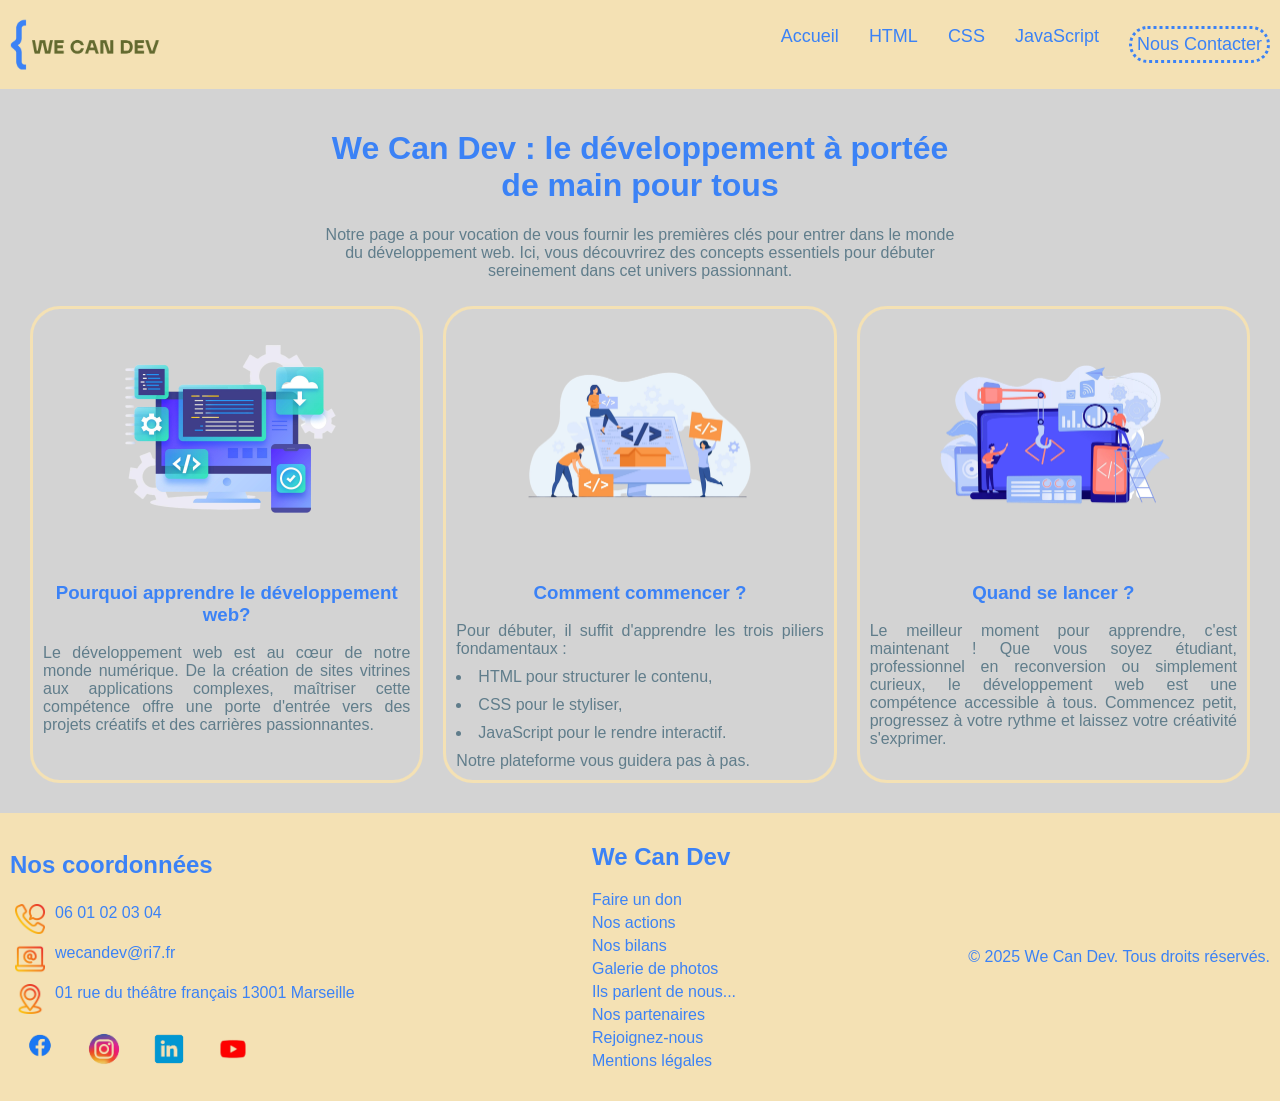
<file: index.html>
<!DOCTYPE html>
<html lang="fr">

<head>
    <meta charset="UTF-8">
    <meta name="viewport" content="width=device-width, initial-scale=1.0">
    <link rel="stylesheet" href="./assets/css/style.css">
    <link rel="stylesheet" href="./assets/css/header.css">
    <link rel="stylesheet" href="./assets/css/footer.css">
    <title>Accueil</title>
</head>

<body>

    <header>
        <img src="./assets/images/logo.png" alt="Logo">


        <nav class="menu_desktop">
            <ul class="menu__items">
                <li><a href="http://127.0.0.1:5500/index.html">Accueil</a></li>
                <li><a href="http://127.0.0.1:5500/html.html">HTML</a></li>
                <li><a href="http://127.0.0.1:5500/css.html">CSS</a></li>
                <li><a href="http://127.0.0.1:5500/javascript.html">JavaScript</a></li>
                <div class="menu__container__contact">
                    <li><a href="http://127.0.0.1:5500/contact.html">Nous Contacter</a></li>
                </div>
            </ul>
        </nav>


        <div class="menu_burger">
            <input type="checkbox" id="burger_menu" class="burger_checkbox">
            <label for="burger_menu" class="burger_menu">
                <img src="./assets/images/burger_menu.svg" alt="Menu">
            </label>

            <nav class="menu_mobile">
                <ul class="menu__items">
                    <li><a href="http://127.0.0.1:5500/index.html">Accueil</a></li>
                    <li><a href="http://127.0.0.1:5500/html.html">HTML</a></li>
                    <li><a href="http://127.0.0.1:5500/css.html">CSS</a></li>
                    <li><a href="http://127.0.0.1:5500/javascript.html">JavaScript</a></li>
                    <div class="menu__container__contact">
                        <li><a href="http://127.0.0.1:5500/contact.html">Nous Contacter</a></li>
                    </div>
                </ul>
            </nav>
        </div>
    </header>

    <main>

        <div class="main__container">

            <div class="main__title__description">
                <h1>
                    We Can Dev : le développement à portée de
                    main pour tous

                </h1>

                <p>Notre page a pour vocation de vous fournir les premières clés pour entrer dans le monde du
                    développement web. Ici, vous découvrirez des concepts essentiels pour débuter sereinement dans
                    cet univers passionnant.</p>
            </div>

            <div class="articles__container">
                <article class="article__container__item">

                    <img src="./assets/images/pourquoi.png" alt="pourquoi">

                    <h3>Pourquoi apprendre le développement web? </h3>
                    <p>Le développement web est au cœur de notre monde numérique. De la création de sites vitrines
                        aux
                        applications complexes, maîtriser cette compétence offre une porte d'entrée vers des projets
                        créatifs et des carrières passionnantes.</p>
                </article>

                <article class="article__container__item">

                    <img src="./assets/images/comment.png" alt="comment">

                    <h3>Comment commencer ?</h3>
                    <p>Pour débuter, il suffit d'apprendre les trois piliers fondamentaux : </p>
                    <li>HTML pour structurer le contenu,</li>
                    <li>CSS pour le styliser,</li>
                    <li>JavaScript pour le rendre interactif.</li>
                    <p>Notre plateforme vous guidera pas à pas.</p>
                </article>

                <article class="article__container__item">

                    <img src="./assets/images/quand.png" alt="quand">

                    <h3>Quand se lancer ?</h3>
                    <p>Le meilleur moment pour apprendre, c'est maintenant ! Que vous soyez étudiant, professionnel
                        en
                        reconversion ou simplement curieux, le développement web est une compétence accessible à
                        tous.
                        Commencez petit, progressez à votre rythme et laissez votre créativité s'exprimer.</p>

                </article>

            </div>

        </div>

    </main>


    <footer>

        <div class="footer__container">

            <div class="footer__container__order1">
                <h2>Nos coordonnées</h2>

                <div class="footer__info__item">
                    <img src="./assets/images/phone.png" alt="téléphone">
                    <a href="tel:+33">06 01 02 03 04</a>
                </div>
                <div class="footer__info__item">
                    <img src="./assets/images/e-mail.png" alt="e-mail">
                    <a href="mailto:">wecandev@ri7.fr</a>
                </div>
                <div class="footer__info__item">
                    <img src="./assets/images/location.png" alt="adresse">
                    <a
                        href="https://www.google.fr/maps/place/Rue+du+Th%C3%A9atre+Fran%C3%A7ais,+13001+Marseille/@43.2973627,5.3797765,17z/data=!3m1!4b1!4m6!3m5!1s0x12c9c0bd2265b439:0x96c89a92d0694ce1!8m2!3d43.2973627!4d5.3823514!16s%2Fg%2F1td8vq2t?entry=ttu&g_ep=EgoyMDI1MDEyOS4xIKXMDSoASAFQAw%3D%3Dtarget=">01
                        rue du théâtre français 13001 Marseille</a>
                </div>
                <div class=footer__container__logos>


                    <a href="#"><img src="./assets/images/FB.png" alt="Facebook"></a>
                    <a href="#"><img src="./assets/images/Insta.png" alt="Instagram"></a>
                    <a href="#"><img src="./assets/images/Linkedin.png" alt="Linkedin"></a>
                    <a href="#"><img src="./assets/images/Youtube.png" alt="Youtube"></a>
                </div>
            </div>

        </div>

        <div class="footer__container__order2">
            <h2>We Can Dev</h2>
            <nav>
                <ul>
                    <li> <a href="#">Faire un don</a></li>
                    <li> <a href="#">Nos actions</a></li>
                    <li> <a href="#">Nos bilans</a></li>
                    <li> <a href="#">Galerie de photos</a></li>
                    <li> <a href="#">Ils parlent de nous...</a></li>
                    <li> <a href="#">Nos partenaires</a></li>
                    <li> <a href="#">Rejoignez-nous</a></li>
                    <li> <a href="#">Mentions légales</a></li>
                </ul>
            </nav>

        </div>

        <div class="footer__container__order3">
            <p>© 2025 We Can Dev. Tous droits réservés.</p>
        </div>
    </footer>

</body>

</html>
</file>
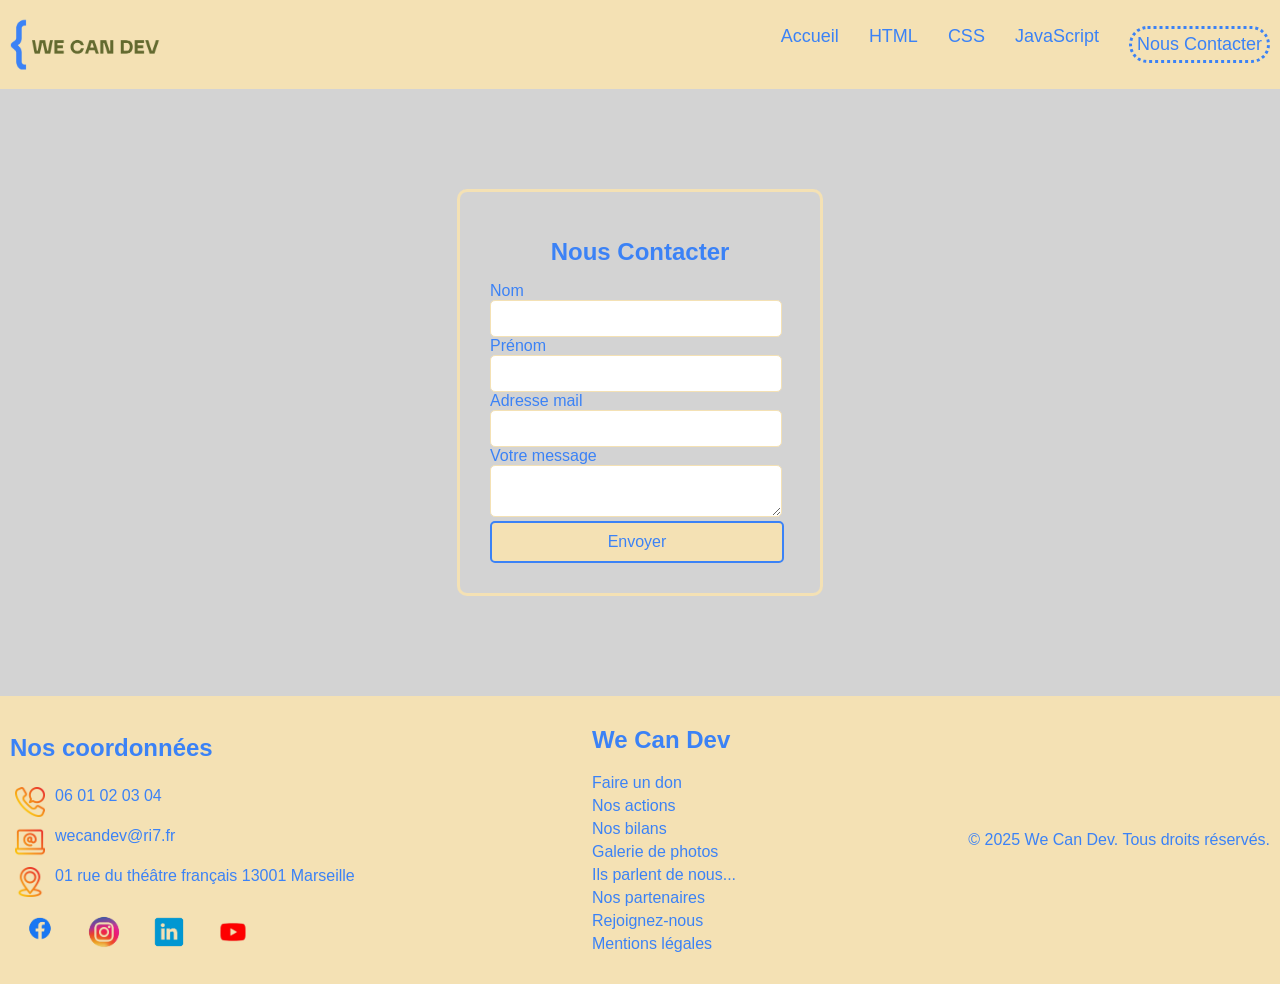
<file: contact.html>
<!DOCTYPE html>
<html lang="fr">

<head>
    <meta charset="UTF-8">
    <meta name="viewport" content="width=device-width, initial-scale=1.0">
    <link rel="stylesheet" href="./assets/css/header.css">
    <link rel="stylesheet" href="./assets/css/footer.css">
    <link rel="stylesheet" href="./assets/css/contact.css">
    <link rel="stylesheet" href="">
    <title>Nous Contacter</title>
</head>

<body>

    <header>
        <img src="./assets/images/logo.png" alt="Logo">


        <nav class="menu_desktop">
            <ul class="menu__items">
                <li><a href="http://127.0.0.1:5500/index.html">Accueil</a></li>
                <li><a href="http://127.0.0.1:5500/html.html">HTML</a></li>
                <li><a href="http://127.0.0.1:5500/css.html">CSS</a></li>
                <li><a href="http://127.0.0.1:5500/javascript.html">JavaScript</a></li>
                <div class="menu__container__contact">
                    <li><a href="http://127.0.0.1:5500/contact.html">Nous Contacter</a></li>
                </div>
            </ul>
        </nav>


        <div class="menu_burger">
            <input type="checkbox" id="burger_menu" class="burger_checkbox">
            <label for="burger_menu" class="burger_menu">
                <img src="./assets/images/burger_menu.svg" alt="Menu">
            </label>

            <nav class="menu_mobile">
                <ul class="menu__items">
                    <li><a href="http://127.0.0.1:5500/index.html">Accueil</a></li>
                    <li><a href="http://127.0.0.1:5500/html.html">HTML</a></li>
                    <li><a href="http://127.0.0.1:5500/css.html">CSS</a></li>
                    <li><a href="http://127.0.0.1:5500/javascript.html">JavaScript</a></li>
                    <div class="menu__container__contact">
                        <li><a href="http://127.0.0.1:5500/contact.html">Nous Contacter</a></li>
                    </div>
                </ul>
            </nav>
        </div>
    </header>

    <main>
        <div class="main__container__contact">

            <div class="form__container">
                <h1>Nous Contacter</h1>
                <form action="#" method="POST" onsubmit="return false;">
                    <div>
                        <label for="name">Nom</label>
                        <input id="name" type="text" required>
                    </div>
                    <div>
                        <label for="fname">Prénom</label>
                        <input id="fname" type="text" required>
                    </div>
                    <div>
                        <label for="email">Adresse mail</label>
                        <input type="email" id="email" required>
                    </div>
                    <div>
                        <label for="coments">Votre message</label><br>
                        <textarea name="coments" id="coments" required></textarea>
                    </div>
                    <input type="submit" value="Envoyer"
                        onclick="document.getElementById('confirmation').style.display='block';">
                </form>

                <div id="confirmation" class="confirmation-message">Votre message a bien été reçu.</div>
            </div>

        </div>
    </main>

    <footer>

        <div class="footer__container">

            <div class="footer__container__order1">
                <h2>Nos coordonnées</h2>

                <div class="footer__info__item">
                    <img src="./assets/images/phone.png" alt="téléphone">
                    <a href="tel:+33">06 01 02 03 04</a>
                </div>
                <div class="footer__info__item">
                    <img src="./assets/images/e-mail.png" alt="e-mail">
                    <a href="mailto:">wecandev@ri7.fr</a>
                </div>
                <div class="footer__info__item">
                    <img src="./assets/images/location.png" alt="adresse">
                    <a
                        href="https://www.google.fr/maps/place/Rue+du+Th%C3%A9atre+Fran%C3%A7ais,+13001+Marseille/@43.2973627,5.3797765,17z/data=!3m1!4b1!4m6!3m5!1s0x12c9c0bd2265b439:0x96c89a92d0694ce1!8m2!3d43.2973627!4d5.3823514!16s%2Fg%2F1td8vq2t?entry=ttu&g_ep=EgoyMDI1MDEyOS4xIKXMDSoASAFQAw%3D%3Dtarget=">01
                        rue du théâtre français 13001 Marseille</a>
                </div>
                <div class=footer__container__logos>


                    <a href="#"><img src="./assets/images/FB.png" alt="Facebook"></a>
                    <a href="#"><img src="./assets/images/Insta.png" alt="Instagram"></a>
                    <a href="#"><img src="./assets/images/Linkedin.png" alt="Linkedin"></a>
                    <a href="#"><img src="./assets/images/Youtube.png" alt="Youtube"></a>
                </div>
            </div>

        </div>

        <div class="footer__container__order2">
            <h2>We Can Dev</h2>
            <nav>
                <ul>
                    <li> <a href="#">Faire un don</a></li>
                    <li> <a href="#">Nos actions</a></li>
                    <li> <a href="#">Nos bilans</a></li>
                    <li> <a href="#">Galerie de photos</a></li>
                    <li> <a href="#">Ils parlent de nous...</a></li>
                    <li> <a href="#">Nos partenaires</a></li>
                    <li> <a href="#">Rejoignez-nous</a></li>
                    <li> <a href="#">Mentions légales</a></li>
                </ul>
            </nav>

        </div>

        <div class="footer__container__order3">
            <p>© 2025 We Can Dev. Tous droits réservés.</p>
        </div>
    </footer>
</body>

</html>
</file>
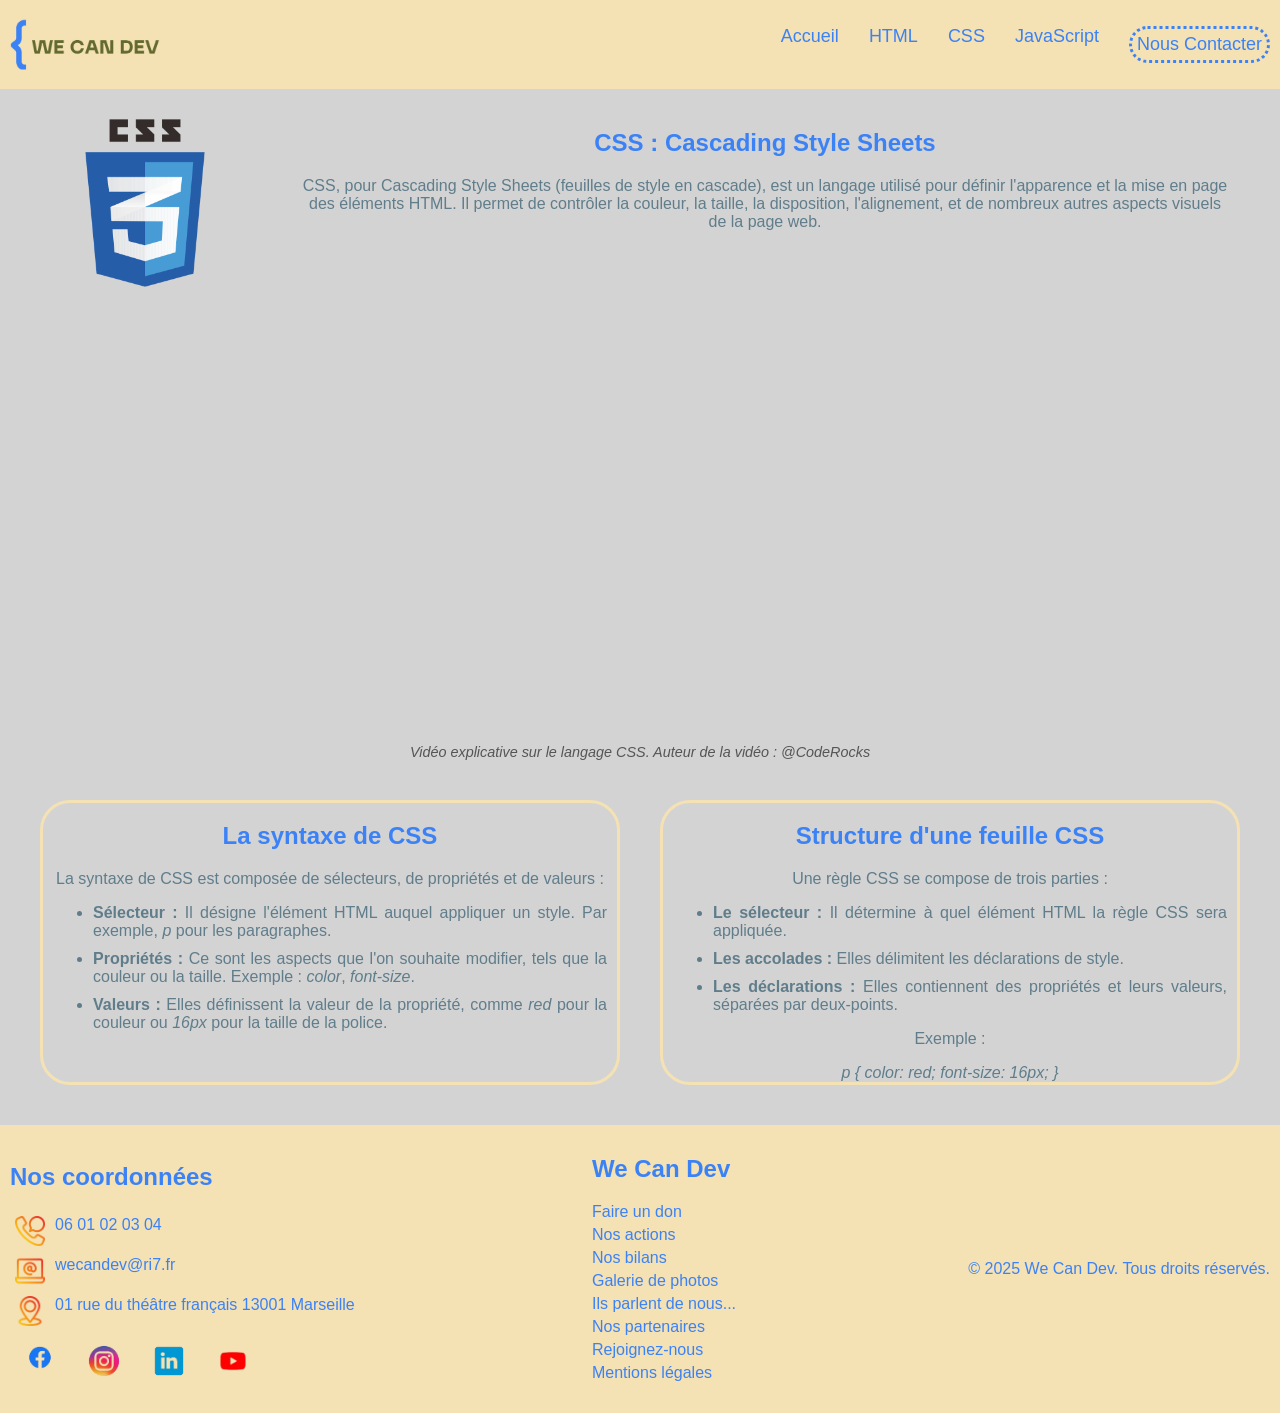
<file: css.html>
<!DOCTYPE html>
<html lang="fr">

<head>
    <meta charset="UTF-8">
    <meta name="viewport" content="width=device-width, initial-scale=1.0">
    <link rel="stylesheet" href="./assets/css/header.css">
    <link rel="stylesheet" href="./assets/css/footer.css">
    <link rel="stylesheet" href="./assets/css/css.css">
    <title>CSS</title>
</head>

<body>

    <header>
        <img src="./assets/images/logo.png" alt="Logo">


        <nav class="menu_desktop">
            <ul class="menu__items">
                <li><a href="http://127.0.0.1:5500/index.html">Accueil</a></li>
                <li><a href="http://127.0.0.1:5500/html.html">HTML</a></li>
                <li><a href="http://127.0.0.1:5500/css.html">CSS</a></li>
                <li><a href="http://127.0.0.1:5500/javascript.html">JavaScript</a></li>
                <div class="menu__container__contact">
                    <li><a href="http://127.0.0.1:5500/contact.html">Nous Contacter</a></li>
                </div>
            </ul>
        </nav>


        <div class="menu_burger">
            <input type="checkbox" id="burger_menu" class="burger_checkbox">
            <label for="burger_menu" class="burger_menu">
                <img src="./assets/images/burger_menu.svg" alt="Menu">
            </label>

            <nav class="menu_mobile">
                <ul class="menu__items">
                    <li><a href="http://127.0.0.1:5500/index.html">Accueil</a></li>
                    <li><a href="http://127.0.0.1:5500/html.html">HTML</a></li>
                    <li><a href="http://127.0.0.1:5500/css.html">CSS</a></li>
                    <li><a href="http://127.0.0.1:5500/javascript.html">JavaScript</a></li>
                    <div class="menu__container__contact">
                        <li><a href="http://127.0.0.1:5500/contact.html">Nous Contacter</a></li>
                    </div>
                </ul>
            </nav>
        </div>
    </header>

    <main>

        <div class="main__container__css">

            <article class="main__title__description__image__css">

                <img src="./assets/images/css-logo.png" alt="Logo CSS">

                <div class="text__container__css">
                    <h2> CSS : Cascading Style Sheets</h2>
                    <p>CSS, pour Cascading Style Sheets (feuilles de style en cascade), est un langage utilisé pour
                        définir l'apparence et la mise en page des éléments HTML. Il permet de contrôler la couleur,
                        la
                        taille, la disposition, l'alignement, et de nombreux autres aspects visuels de la page web.
                    </p>
                </div>
            </article>

            <div class="video">
                <figure>
                    <iframe width="660" height="415" src="https://www.youtube.com/embed/qTN9bNaBCK8?si=ZDwoayrfkQM1r85a"
                        title="YouTube video player" frameborder="0"
                        allow="accelerometer; autoplay; clipboard-write; encrypted-media; gyroscope; picture-in-picture; web-share"
                        referrerpolicy="strict-origin-when-cross-origin" allowfullscreen></iframe>
                    <figcaption>Vidéo explicative sur le langage CSS. Auteur de la vidéo : @CodeRocks
                    </figcaption>
                </figure>
            </div>

            <div class="articles__container__css">
                <article class="article__item__css">
                    <h2>La syntaxe de CSS</h2>
                    <p>La syntaxe de CSS est composée de sélecteurs, de propriétés et de valeurs :</p>
                    <ul>
                        <li><strong>Sélecteur :</strong> Il désigne l'élément HTML auquel appliquer un style. Par
                            exemple,
                            <code>p</code> pour les paragraphes.
                        </li>
                        <li><strong>Propriétés :</strong> Ce sont les aspects que l'on souhaite modifier, tels que la
                            couleur ou la taille. Exemple : <code>color</code>, <code>font-size</code>.</li>
                        <li><strong>Valeurs :</strong> Elles définissent la valeur de la propriété, comme
                            <code>red</code>
                            pour la couleur ou <code>16px</code> pour la taille de la police.
                        </li>
                    </ul>
                </article>

                <article class="article__item__css">
                    <h2>Structure d'une feuille CSS</h2>
                    <p>Une règle CSS se compose de trois parties :</p>
                    <ul>
                        <li><strong>Le sélecteur :</strong> Il détermine à quel élément HTML la règle CSS sera
                            appliquée.
                        </li>
                        <li><strong>Les accolades :</strong> Elles délimitent les déclarations de style.</li>
                        <li><strong>Les déclarations :</strong> Elles contiennent des propriétés et leurs valeurs,
                            séparées
                            par deux-points.</li>
                    </ul>
                    <p>Exemple :</p>
                    <code>
                        p {
                            color: red;
                            font-size: 16px;
                        }
                        </code>
                </article>
            </div>
        </div>
    </main>

    <footer>

        <div class="footer__container">

            <div class="footer__container__order1">
                <h2>Nos coordonnées</h2>

                <div class="footer__info__item">
                    <img src="./assets/images/phone.png" alt="téléphone">
                    <a href="tel:+33">06 01 02 03 04</a>
                </div>
                <div class="footer__info__item">
                    <img src="./assets/images/e-mail.png" alt="e-mail">
                    <a href="mailto:">wecandev@ri7.fr</a>
                </div>
                <div class="footer__info__item">
                    <img src="./assets/images/location.png" alt="adresse">
                    <a
                        href="https://www.google.fr/maps/place/Rue+du+Th%C3%A9atre+Fran%C3%A7ais,+13001+Marseille/@43.2973627,5.3797765,17z/data=!3m1!4b1!4m6!3m5!1s0x12c9c0bd2265b439:0x96c89a92d0694ce1!8m2!3d43.2973627!4d5.3823514!16s%2Fg%2F1td8vq2t?entry=ttu&g_ep=EgoyMDI1MDEyOS4xIKXMDSoASAFQAw%3D%3Dtarget=">01
                        rue du théâtre français 13001 Marseille</a>
                </div>
                <div class=footer__container__logos>


                    <a href="#"><img src="./assets/images/FB.png" alt="Facebook"></a>
                    <a href="#"><img src="./assets/images/Insta.png" alt="Instagram"></a>
                    <a href="#"><img src="./assets/images/Linkedin.png" alt="Linkedin"></a>
                    <a href="#"><img src="./assets/images/Youtube.png" alt="Youtube"></a>
                </div>
            </div>

        </div>

        <div class="footer__container__order2">
            <h2>We Can Dev</h2>
            <nav>
                <ul>
                    <li> <a href="#">Faire un don</a></li>
                    <li> <a href="#">Nos actions</a></li>
                    <li> <a href="#">Nos bilans</a></li>
                    <li> <a href="#">Galerie de photos</a></li>
                    <li> <a href="#">Ils parlent de nous...</a></li>
                    <li> <a href="#">Nos partenaires</a></li>
                    <li> <a href="#">Rejoignez-nous</a></li>
                    <li> <a href="#">Mentions légales</a></li>
                </ul>
            </nav>

        </div>

        <div class="footer__container__order3">
            <p>© 2025 We Can Dev. Tous droits réservés.</p>
        </div>
    </footer>

</body>

</html>
</file>
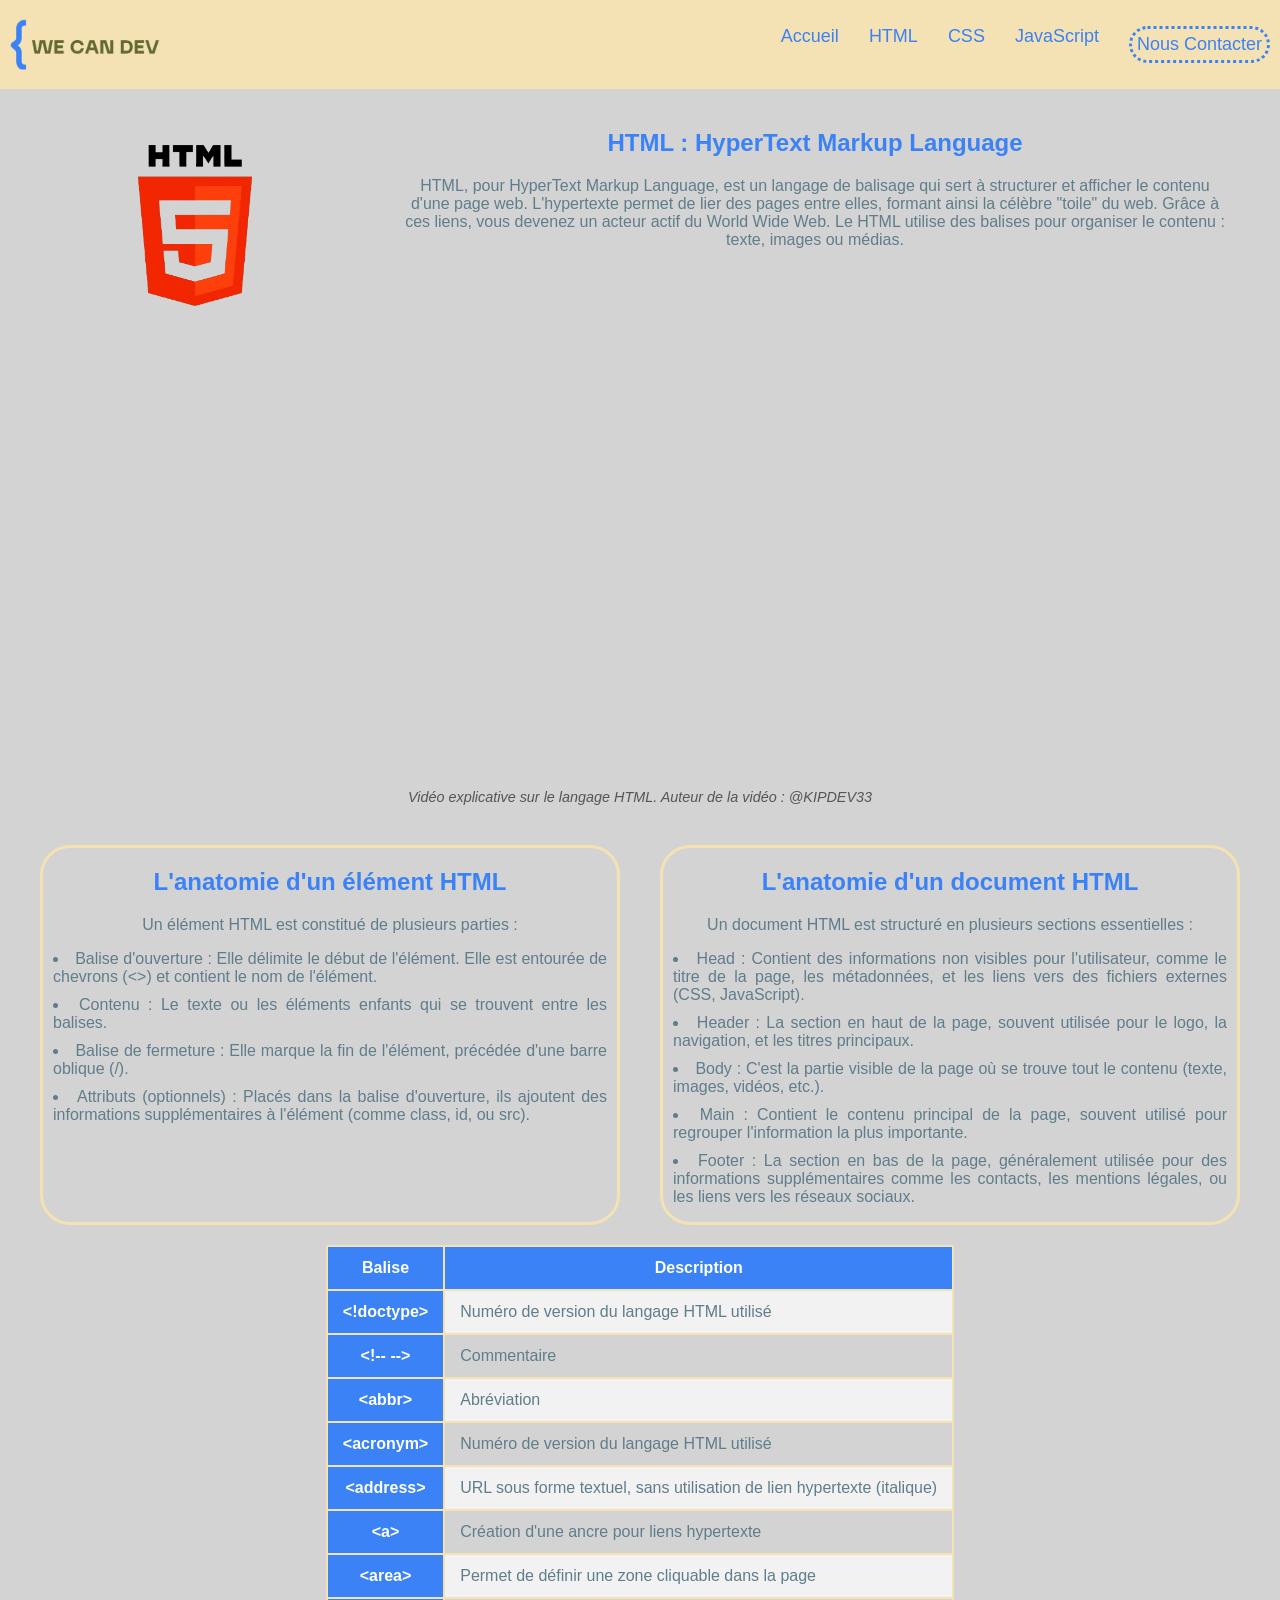
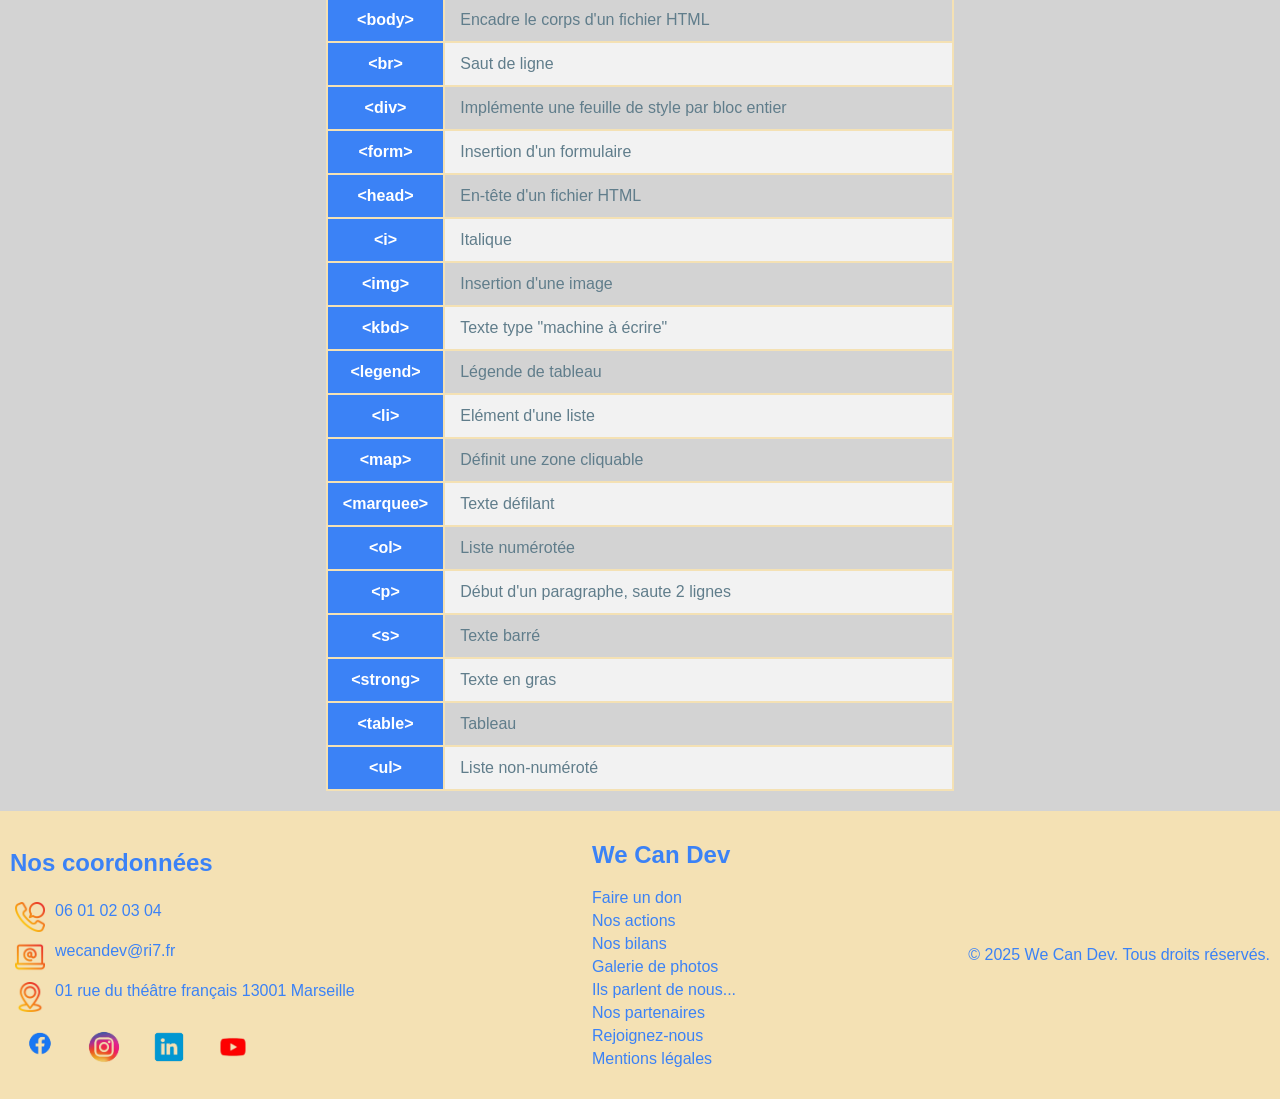
<file: html.html>
<!DOCTYPE html>
<html lang="fr">

<head>
    <meta charset="UTF-8">
    <meta name="viewport" content="width=device-width, initial-scale=1.0">
    <link rel="stylesheet" href="./assets/css/html.css">
    <link rel="stylesheet" href="./assets/css/header.css">
    <link rel="stylesheet" href="./assets/css/footer.css">
    <title>HTML</title>
</head>

<body>

    <header>
        <img src="./assets/images/logo.png" alt="Logo">


        <nav class="menu_desktop">
            <ul class="menu__items">
                <li><a href="http://127.0.0.1:5500/index.html">Accueil</a></li>
                <li><a href="http://127.0.0.1:5500/html.html">HTML</a></li>
                <li><a href="http://127.0.0.1:5500/css.html">CSS</a></li>
                <li><a href="http://127.0.0.1:5500/javascript.html">JavaScript</a></li>
                <div class="menu__container__contact">
                    <li><a href="http://127.0.0.1:5500/contact.html">Nous Contacter</a></li>
                </div>
            </ul>
        </nav>


        <div class="menu_burger">
            <input type="checkbox" id="burger_menu" class="burger_checkbox">
            <label for="burger_menu" class="burger_menu">
                <img src="./assets/images/burger_menu.svg" alt="Menu">
            </label>

            <nav class="menu_mobile">
                <ul class="menu__items">
                    <li><a href="http://127.0.0.1:5500/index.html">Accueil</a></li>
                    <li><a href="http://127.0.0.1:5500/html.html">HTML</a></li>
                    <li><a href="http://127.0.0.1:5500/css.html">CSS</a></li>
                    <li><a href="http://127.0.0.1:5500/javascript.html">JavaScript</a></li>
                    <div class="menu__container__contact">
                        <li><a href="http://127.0.0.1:5500/contact.html">Nous Contacter</a></li>
                    </div>
                </ul>
            </nav>
        </div>
    </header>


    <main>

        <div class="main__container__html1">

            <article class="main__title__description__image__html">

                <img src="./assets/images/html-logo.png" alt="Logo HTML">

                <div class="text__container__html">
                    <h2> HTML : HyperText Markup Language</h2>
                    <p>HTML, pour HyperText Markup Language, est un langage de balisage qui sert à structurer et
                        afficher le
                        contenu d'une page web.
                        L'hypertexte permet de lier des pages entre elles, formant ainsi la célèbre "toile" du web.
                        Grâce à
                        ces liens, vous devenez un acteur actif du World Wide Web.
                        Le HTML utilise des balises pour organiser le contenu : texte, images ou médias.</p>
                </div>
            </article>

            <div class="video">
                <figure>
                    <iframe width="660" height="415" src="https://www.youtube.com/embed/hIEZ8xpdBts?si=HQBjYr22wd-_MqOX"
                        title="YouTube video player" frameborder="0"
                        allow="accelerometer; autoplay; clipboard-write; encrypted-media; gyroscope; picture-in-picture; web-share"
                        referrerpolicy="strict-origin-when-cross-origin" allowfullscreen></iframe>
                    <figcaption>Vidéo explicative sur le langage HTML. Auteur de la vidéo : @KIPDEV33
                    </figcaption>
                </figure>
            </div>


            <div class="articles__container__html">
                <article class="article__item__html">
                    <h2>L'anatomie d'un élément HTML</h2>
                    <p>Un élément HTML est constitué de plusieurs parties :

                        <li>Balise d'ouverture :
                            Elle délimite le début de l'élément. Elle est entourée de chevrons (<>) et contient le nom
                                de
                                l'élément.
                        </li>
                        <li> Contenu :
                            Le texte ou les éléments enfants qui se trouvent entre les balises.
                        </li>
                        <li>Balise de fermeture :
                            Elle marque la fin de l'élément, précédée d'une barre oblique (/).
                        </li>
                        <li>Attributs (optionnels) :
                            Placés dans la balise d'ouverture, ils ajoutent des informations supplémentaires à l'élément
                            (comme class, id, ou src).
                        </li>
                </article>

                <article class="article__item__html">
                    <h2>L'anatomie d'un document HTML</h2>

                    <p>
                        Un document HTML est structuré en plusieurs sections essentielles :

                        <li>Head : Contient des informations non visibles pour l'utilisateur, comme le titre de la page,
                            les
                            métadonnées, et les liens vers des fichiers externes (CSS, JavaScript).</li>

                        <li>Header : La section en haut de la page, souvent utilisée pour le logo, la navigation, et les
                            titres
                            principaux.</li>

                        <li>Body : C'est la partie visible de la page où se trouve tout le contenu (texte, images,
                            vidéos,
                            etc.).</li>

                        <li> Main : Contient le contenu principal de la page, souvent utilisé pour regrouper
                            l'information
                            la
                            plus importante.</li>

                        <li>Footer : La section en bas de la page, généralement utilisée pour des informations
                            supplémentaires
                            comme les contacts, les mentions légales, ou les liens vers les réseaux sociaux.</li>
                    </p>
                </article>
            </div>
        </div>

        <div class="main__container__html2">

            <div class="spreedsheet">
                <table border="1">
                    <tr>
                        <th scope="col">Balise</th>
                        <th scope="col"> Description</th>

                    </tr>

                    <tr>
                        <th scope="row"> &lt;!doctype&gt;</th>
                        <td>Numéro de version du langage HTML utilisé</td>
                    </tr>
                    <tr>
                        <th scope="row">&lt;!-- --&gt;</th>
                        <td>Commentaire</td>
                    </tr>
                    <tr>
                        <th scope="row">&lt;abbr&gt;</th>
                        <td>Abréviation</td>
                    </tr>
                    <tr>
                        <th scope="row">&lt;acronym&gt;</th>
                        <td>Numéro de version du langage HTML utilisé</td>
                    </tr>
                    <tr>
                        <th scope="row">&lt;address&gt;</th>
                        <td>URL sous forme textuel, sans utilisation de lien hypertexte (italique)</td>
                    </tr>
                    <tr>
                        <th scope="row">&lt;a&gt;</th>
                        <td>Création d'une ancre pour liens hypertexte</td>
                    </tr>
                    <tr>
                        <th scope="row">&lt;area&gt;</th>
                        <td>Permet de définir une zone cliquable dans la page</td>
                    </tr>
                    <tr>
                        <th scope="row">&lt;body&gt;</th>
                        <td>Encadre le corps d'un fichier HTML</td>
                    </tr>
                    <tr>
                        <th scope="row">&lt;br&gt;</th>
                        <td>Saut de ligne</td>
                    </tr>
                    <tr>
                        <th scope="row">&lt;div&gt;</th>
                        <td>Implémente une feuille de style par bloc entier</td>
                    </tr>
                    <tr>
                        <th scope="row">&lt;form&gt;</th>
                        <td> Insertion d'un formulaire</td>
                    </tr>
                    <tr>
                        <th scope="row">&lt;head&gt;</th>
                        <td> En-tête d'un fichier HTML</td>
                    </tr>
                    <tr>
                        <th scope="row">&lt;i&gt;</th>
                        <td>Italique</td>
                    </tr>
                    <tr>
                        <th scope="row">&lt;img&gt;</th>
                        <td>Insertion d'une image</td>
                    </tr>
                    <tr>
                        <th scope="row">&lt;kbd&gt;</th>
                        <td>Texte type "machine à écrire"</td>
                    </tr>
                    <tr>
                        <th scope="row">&lt;legend&gt;</th>
                        <td>Légende de tableau</td>
                    </tr>
                    <tr>
                        <th scope="row">&lt;li&gt;</th>
                        <td> Elément d'une liste</td>
                    </tr>
                    <tr>
                        <th scope="row">&lt;map&gt;</th>
                        <td>Définit une zone cliquable</td>
                    </tr>
                    <tr>
                        <th scope="row">&lt;marquee&gt;</th>
                        <td>Texte défilant</td>
                    </tr>
                    <tr>
                        <th scope="row">&lt;ol&gt;</th>
                        <td> Liste numérotée</td>
                    </tr>
                    <tr>
                        <th scope="row">&lt;p&gt;</th>
                        <td> Début d'un paragraphe, saute 2 lignes</td>
                    </tr>
                    <tr>
                        <th scope="row">&lt;s&gt;</th>
                        <td>Texte barré</td>
                    </tr>
                    <tr>
                        <th scope="row">&lt;strong&gt;</th>
                        <td> Texte en gras</td>
                    </tr>
                    <tr>
                        <th scope="row">&lt;table&gt;</th>
                        <td>Tableau</td>
                    </tr>
                    <tr>
                        <th scope="row">&lt;ul&gt;</th>
                        <td> Liste non-numéroté</td>
                    </tr>


                </table>
            </div>

        </div>
    </main>

    <footer>

        <div class="footer__container">

            <div class="footer__container__order1">
                <h2>Nos coordonnées</h2>

                <div class="footer__info__item">
                    <img src="./assets/images/phone.png" alt="téléphone">
                    <a href="tel:+33">06 01 02 03 04</a>
                </div>
                <div class="footer__info__item">
                    <img src="./assets/images/e-mail.png" alt="e-mail">
                    <a href="mailto:">wecandev@ri7.fr</a>
                </div>
                <div class="footer__info__item">
                    <img src="./assets/images/location.png" alt="adresse">
                    <a
                        href="https://www.google.fr/maps/place/Rue+du+Th%C3%A9atre+Fran%C3%A7ais,+13001+Marseille/@43.2973627,5.3797765,17z/data=!3m1!4b1!4m6!3m5!1s0x12c9c0bd2265b439:0x96c89a92d0694ce1!8m2!3d43.2973627!4d5.3823514!16s%2Fg%2F1td8vq2t?entry=ttu&g_ep=EgoyMDI1MDEyOS4xIKXMDSoASAFQAw%3D%3Dtarget=">01
                        rue du théâtre français 13001 Marseille</a>
                </div>
                <div class=footer__container__logos>


                    <a href="#"><img src="./assets/images/FB.png" alt="Facebook"></a>
                    <a href="#"><img src="./assets/images/Insta.png" alt="Instagram"></a>
                    <a href="#"><img src="./assets/images/Linkedin.png" alt="Linkedin"></a>
                    <a href="#"><img src="./assets/images/Youtube.png" alt="Youtube"></a>
                </div>
            </div>

        </div>

        <div class="footer__container__order2">
            <h2>We Can Dev</h2>
            <nav>
                <ul>
                    <li> <a href="#">Faire un don</a></li>
                    <li> <a href="#">Nos actions</a></li>
                    <li> <a href="#">Nos bilans</a></li>
                    <li> <a href="#">Galerie de photos</a></li>
                    <li> <a href="#">Ils parlent de nous...</a></li>
                    <li> <a href="#">Nos partenaires</a></li>
                    <li> <a href="#">Rejoignez-nous</a></li>
                    <li> <a href="#">Mentions légales</a></li>
                </ul>
            </nav>

        </div>

        <div class="footer__container__order3">
            <p>© 2025 We Can Dev. Tous droits réservés.</p>
        </div>
    </footer>
</body>

</html>
</file>
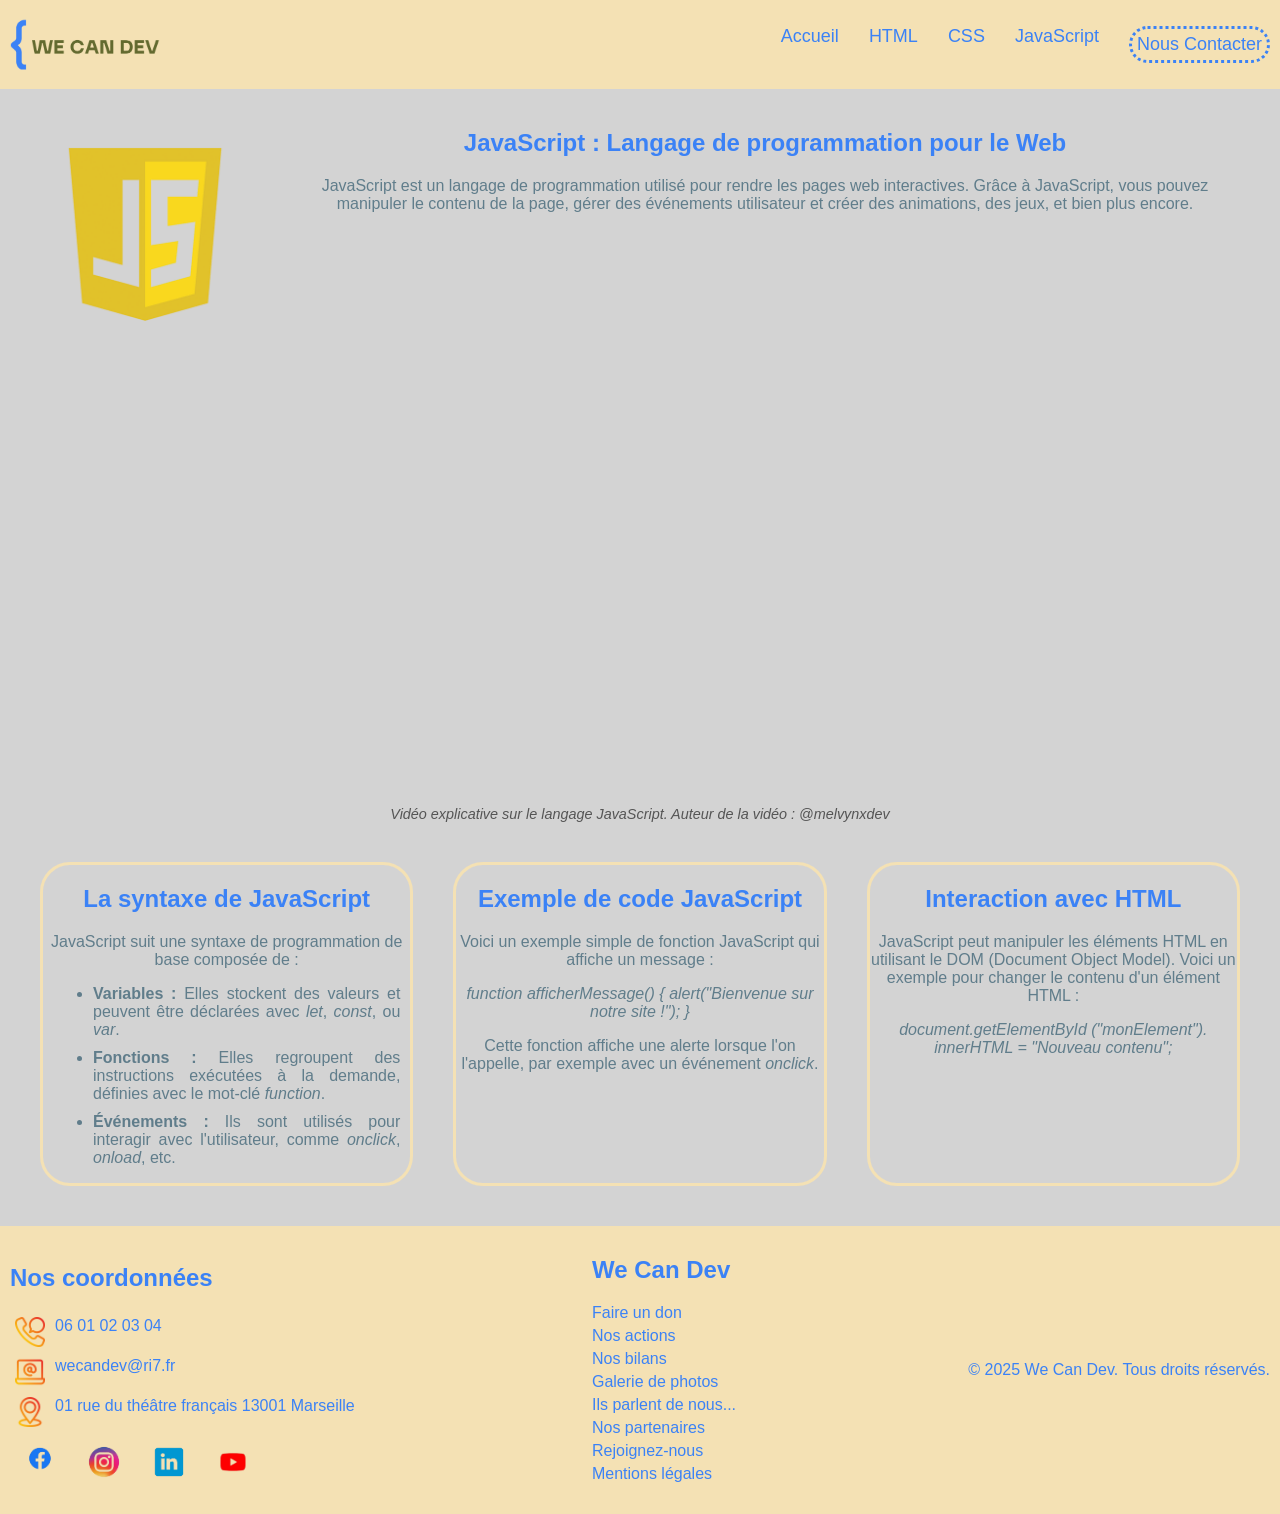
<file: javascript.html>
<!DOCTYPE html>
<html lang="fr">

<head>
    <meta charset="UTF-8">
    <meta name="viewport" content="width=device-width, initial-scale=1.0">
    <link rel="stylesheet" href="./assets/css/header.css">
    <link rel="stylesheet" href="./assets/css/footer.css">
    <link rel="stylesheet" href="./assets/css/javascript.css">
    <title>JavaScript</title>
</head>

<body>

    <header>
        <img src="./assets/images/logo.png" alt="Logo">


        <nav class="menu_desktop">
            <ul class="menu__items">
                <li><a href="http://127.0.0.1:5500/index.html">Accueil</a></li>
                <li><a href="http://127.0.0.1:5500/html.html">HTML</a></li>
                <li><a href="http://127.0.0.1:5500/css.html">CSS</a></li>
                <li><a href="http://127.0.0.1:5500/javascript.html">JavaScript</a></li>
                <div class="menu__container__contact">
                    <li><a href="http://127.0.0.1:5500/contact.html">Nous Contacter</a></li>
                </div>
            </ul>
        </nav>


        <div class="menu_burger">
            <input type="checkbox" id="burger_menu" class="burger_checkbox">
            <label for="burger_menu" class="burger_menu">
                <img src="./assets/images/burger_menu.svg" alt="Menu">
            </label>

            <nav class="menu_mobile">
                <ul class="menu__items">
                    <li><a href="http://127.0.0.1:5500/index.html">Accueil</a></li>
                    <li><a href="http://127.0.0.1:5500/html.html">HTML</a></li>
                    <li><a href="http://127.0.0.1:5500/css.html">CSS</a></li>
                    <li><a href="http://127.0.0.1:5500/javascript.html">JavaScript</a></li>
                    <div class="menu__container__contact">
                        <li><a href="http://127.0.0.1:5500/contact.html">Nous Contacter</a></li>
                    </div>
                </ul>
            </nav>
        </div>
    </header>

    <main>

        <div class="main__container__javascript">


            <article class="main__title__description__image__javascript">

                <img src="./assets/images/javascript-logo.png" alt="Logo JavaScript">

                <div class="text__container__javascript">
                    <h2>
                        JavaScript : Langage de programmation
                        pour le Web
                    </h2>
                    <p>JavaScript est un langage de programmation utilisé pour rendre les pages web interactives.
                        Grâce
                        à JavaScript, vous pouvez manipuler le contenu de la page, gérer des événements utilisateur
                        et
                        créer des animations, des jeux, et bien plus encore.</p>
                </div>
            </article>

            <div class="video">
                <figure>

                    <iframe width="660" height="415" src="https://www.youtube.com/embed/v3Ho7QVaTXM?si=zwGWTZehRDKDqj1E"
                        title="YouTube video player" frameborder="0"
                        allow="accelerometer; autoplay; clipboard-write; encrypted-media; gyroscope; picture-in-picture; web-share"
                        referrerpolicy="strict-origin-when-cross-origin" allowfullscreen></iframe>
                    <figcaption>Vidéo explicative sur le langage JavaScript. Auteur de la vidéo : @melvynxdev
                    </figcaption>
                </figure>
            </div>

            <div class="articles__container__javascript">
                <article class="article__item__javascript">
                    <h2>La syntaxe de JavaScript</h2>
                    <p>JavaScript suit une syntaxe de programmation de base composée de :</p>
                    <ul>
                        <li><strong>Variables :</strong> Elles stockent des valeurs et peuvent être déclarées avec
                            <code>let</code>, <code>const</code>, ou <code>var</code>.
                        </li>
                        <li><strong>Fonctions :</strong> Elles regroupent des instructions exécutées à la demande,
                            définies
                            avec le mot-clé <code>function</code>.</li>
                        <li><strong>Événements :</strong> Ils sont utilisés pour interagir avec l'utilisateur, comme
                            <code>onclick</code>, <code>onload</code>, etc.
                        </li>
                    </ul>
                </article>

                <article class="article__item__javascript">
                    <h2>Exemple de code JavaScript</h2>
                    <p>Voici un exemple simple de fonction JavaScript qui affiche un message :</p>
                    <code>
                        function afficherMessage() {
                            alert("Bienvenue sur notre site !");
                        }
                        </code>
                    <p>Cette fonction affiche une alerte lorsque l'on l'appelle, par exemple avec un événement
                        <code>onclick</code>.
                    </p>
                </article>

                <article class="article__item__javascript">
                    <h2>Interaction avec HTML</h2>
                    <p>JavaScript peut manipuler les éléments HTML en utilisant le DOM (Document Object Model). Voici un
                        exemple pour changer le contenu d'un élément HTML :</p>
                    <code>
                        document.getElementById ("monElement"). innerHTML = "Nouveau contenu";
                        </code>
                </article>
            </div>
        </div>
    </main>

    <footer>

        <div class="footer__container">

            <div class="footer__container__order1">
                <h2>Nos coordonnées</h2>

                <div class="footer__info__item">
                    <img src="./assets/images/phone.png" alt="téléphone">
                    <a href="tel:+33">06 01 02 03 04</a>
                </div>
                <div class="footer__info__item">
                    <img src="./assets/images/e-mail.png" alt="e-mail">
                    <a href="mailto:">wecandev@ri7.fr</a>
                </div>
                <div class="footer__info__item">
                    <img src="./assets/images/location.png" alt="adresse">
                    <a
                        href="https://www.google.fr/maps/place/Rue+du+Th%C3%A9atre+Fran%C3%A7ais,+13001+Marseille/@43.2973627,5.3797765,17z/data=!3m1!4b1!4m6!3m5!1s0x12c9c0bd2265b439:0x96c89a92d0694ce1!8m2!3d43.2973627!4d5.3823514!16s%2Fg%2F1td8vq2t?entry=ttu&g_ep=EgoyMDI1MDEyOS4xIKXMDSoASAFQAw%3D%3Dtarget=">01
                        rue du théâtre français 13001 Marseille</a>
                </div>
                <div class=footer__container__logos>


                    <a href="#"><img src="./assets/images/FB.png" alt="Facebook"></a>
                    <a href="#"><img src="./assets/images/Insta.png" alt="Instagram"></a>
                    <a href="#"><img src="./assets/images/Linkedin.png" alt="Linkedin"></a>
                    <a href="#"><img src="./assets/images/Youtube.png" alt="Youtube"></a>
                </div>
            </div>

        </div>

        <div class="footer__container__order2">
            <h2>We Can Dev</h2>
            <nav>
                <ul>
                    <li> <a href="#">Faire un don</a></li>
                    <li> <a href="#">Nos actions</a></li>
                    <li> <a href="#">Nos bilans</a></li>
                    <li> <a href="#">Galerie de photos</a></li>
                    <li> <a href="#">Ils parlent de nous...</a></li>
                    <li> <a href="#">Nos partenaires</a></li>
                    <li> <a href="#">Rejoignez-nous</a></li>
                    <li> <a href="#">Mentions légales</a></li>
                </ul>
            </nav>

        </div>

        <div class="footer__container__order3">
            <p>© 2025 We Can Dev. Tous droits réservés.</p>
        </div>
    </footer>
</body>

</html>
</file>
<file: assets/css/style.css>
body{
    margin:0% 
}
main {
    display: flex;
    background-color: #D3D3D3;
    align-items: center;
    justify-content: center;
    padding: 20px;
}

.main__container {
    text-align: center;
}

.main__title__description {
    color: #3B82F6;
    font-family: 'Trebuchet MS', 'Lucida Sans Unicode', 'Lucida Grande', 'Lucida Sans', Arial, sans-serif;
    padding-left: 300px;
    padding-right: 300px;

    p {
        color: #607D8B;
    }

}

.articles__container {
    display: flex;
    flex-direction: row;
}

.article__container__item {
    border: 3px solid #F4E1B4;
    border-radius: 30px;
    margin: 10px;
    width: 50%;
    box-sizing: border-box;

    h3 {
        color: #3B82F6;
        font-family: 'Trebuchet MS', 'Lucida Sans Unicode', 'Lucida Grande', 'Lucida Sans', Arial, sans-serif;
        text-align: center;

    }

    p {
        color: #607D8B;
        font-family: 'Trebuchet MS', 'Lucida Sans Unicode', 'Lucida Grande', 'Lucida Sans', Arial, sans-serif;
        text-align: justify;
        margin: 10px;
    }

    li {
        color: #607D8B;
        font-family: 'Trebuchet MS', 'Lucida Sans Unicode', 'Lucida Grande', 'Lucida Sans', Arial, sans-serif;
        text-align: justify;
        margin: 10px;
    }


    img {
        width: 250px;
        height: 250px;
        object-fit: contain;
    }
}

.article__container__item:hover {
    transform: translateY(-10px);
}


@media screen and (max-width: 900px) {
    .main__container {
        display: flex;
        flex-direction: column;
        align-items: center;
    }

    .main__title__description{
        width: 60%;
    }

    .articles__container {
        display: flex;
        flex-direction: column;
        justify-content: center;
        align-items: center;
        gap: 10px;
        width: 100%;

        img {
            width: 100%;
        }
    }

    body {
        overflow-x: hidden;
    }
}
</file>
<file: assets/css/header.css>
body {
    margin: 0%;
}

header {
    display: flex;
    background-color: #F4E1B4;
    align-items: center;
    justify-content: space-between;
    padding: 10px;
}

header img {
    width: 150px;
    object-fit: contain;
}

.menu__items {
    display: flex;
    list-style: none;
    gap: 30px;
}

.menu__items a {
    color: #3B82F6;
    text-decoration: none;
    font-size: large;
    font-family: 'Trebuchet MS', 'Lucida Sans Unicode', 'Lucida Grande', 'Lucida Sans', Arial, sans-serif;
    transition: width 2s, height 2s, background-color 2s, transform 2s;
}

.menu__items a:hover {
    color: rgb(132, 65, 6);
    display: inline-block;
}

.menu__container__contact {
    border: 3px solid #3B82F6;
    border-style: dotted;
    border-radius: 50px;
    padding: 5px;
    display: inline-block;
    transition: width 2s, height 2s, background-color 2s, transform 2s;
}

.menu__container__contact:hover {
    display: inline-block;
    color: rgb(132, 65, 6);
}

@keyframes pulse {

    0%,
    100% {
        transform: scale(1);
    }

    50% {
        transform: scale(1.1);
    }
}

.menu__container__contact {
    animation: pulse 2s infinite;
}


.menu_burger {
    width: 50%;
    height: 50%;
    display: none;
}

.burger_menu {
    display: none;
    cursor: pointer;
}

.burger_checkbox {
    display: none;
}

@media screen and (max-width: 900px) {
    header {
        display: flex;
        flex-direction: column;
        justify-items: center;
    }

    .menu_desktop {
        display: none;
    }


    .menu_burger {
        display: block;
    }

    .burger_menu {
        display: block;
    }

    .burger_checkbox:checked+label+nav.menu_mobile {
        display: block;
    }

    nav.menu_mobile {
        display: none;
    }

    nav.menu_mobile ul {
        display: flex;
        flex-direction: column;
        align-items: flex-start;
        list-style: none;
    }
}
</file>
<file: assets/css/footer.css>
body{
    margin:0% 
}
footer {
    display: flex;
    flex-direction: row;
    background-color: #F4E1B4;
    align-items: center;
    justify-content: space-between;
    color: #3B82F6;
    font-family: 'Trebuchet MS', 'Lucida Sans Unicode', 'Lucida Grande', 'Lucida Sans', Arial, sans-serif;
    padding: 10px;

}

.footer__container__order1 img {
    width: 30px;
    object-fit: contain;
    padding: 5px;
}

.footer__info__item {
    display: flex;

    a {
        text-decoration: none;
        color: #3B82F6;
        padding: 5px;
    }

    a:hover {
        color: rgb(132, 65, 6);
        transform: translateY(-5px);
    }
}

.footer__container__logos {

    max-width: 100%;

    img {
        width: 50px;
        object-fit: contain;
    }

    img:hover {
        transform: translateY(-5px);
    }

}

.footer__container__order2 {

    ul {
        padding: 0%;
    }

    li {
        list-style: none;

    }

    a {
        display: inline-block;
        text-decoration: none;
        color: #3B82F6;
        margin-bottom: 5px;
    }

    a:hover {
        color: rgb(132, 65, 6);
        transform: translateY(-5px);
    }
}

@media screen and (max-width :900px) {
    footer {
        flex-direction: column;
    }

    .footer__container__order1 h2 {
        text-align: center;

    }

    .footer__info__item {
        justify-content: center;

    }

    .footer__container__logos{
        display: flex;
        justify-content: center;
    }

    .footer__container__order2{
        text-align: center;
    }

    .footer__container__order3{
        text-align: center;
    }
}
</file>
<file: assets/css/contact.css>
body{
    margin:0% 
}

main {
    background-color: #D3D3D3;
    display: flex;
    flex-direction: column;
    padding: 50px;
    justify-content: center;
    align-items: center;
}

.form__container {

    border: 3px solid #F4E1B4;
    border-radius: 10px;
    width: 300px;
    padding: 30px;
    margin: 50px auto;
    font-family: 'Trebuchet MS', 'Lucida Sans Unicode', 'Lucida Grande', 'Lucida Sans', Arial, sans-serif;
    color: #3B82F6;
}

.form__container h1 {
    text-align: center;
    font-size: 1.5em;
}

.form__container input[type="text"],
.form__container input[type="email"],
.form__container textarea {
    padding: 10px;
    border: 1px solid #F4E1B4;
    border-radius: 5px;
    width: 90%;
}

input[type="submit"] {
    background-color: #F4E1B4;
    color: #3B82F6;
    border: 2px solid #3B82F6;
    padding: 10px;
    font-size: 1em;
    border-radius: 5px;
    width: 98%;
}

input[type="submit"]:hover {
    background-color: whitesmoke;
}

.confirmation-message {
    display: none;
    background-color: #F4E1B4;
    color: #3B82F6;
    padding: 10px;
    margin-top: 10px;
    border-radius: 5px;
    text-align: center;
}

#confirm:checked~.confirmation-message {
    display: block;
}
</file>
<file: assets/css/css.css>
body{
    margin:0% 
}
main {
    background-color: #D3D3D3;
    padding: 20px;
}

.main__container__css {
    display: flex;
    flex-direction: column;
    text-align: center;
    font-family: 'Trebuchet MS', 'Lucida Sans Unicode', 'Lucida Grande', 'Lucida Sans', Arial, sans-serif;

    h2 {
        color: #3B82F6;
    }

    p {
        color: #607D8B;
    }

    li {
        text-align: justify;
        color: #607D8B;
    }
}

.text__container__css {
    padding-left: 30px;
    padding-right: 30px;
}

.main__title__description__image__css {
    display: flex;

    img {
        width: 250px;
        object-fit: contain;
    }
}

.articles__container__css {
    display: flex;
}

.article__item__css {
    border: 3px solid #F4E1B4;
    border-radius: 30px;
    margin: 20px;
    width: 70%;

    li {
        margin: 10px;
    }

    code {
        font-family: 'Trebuchet MS', 'Lucida Sans Unicode', 'Lucida Grande', 'Lucida Sans', Arial, sans-serif;
        color: #607D8B;
        font-style: italic;
    }
}

.article__item__css:hover {
    transform: translateY(-10px);
}

.main__container__css {
    display: flex;
    align-items: center;
    justify-content: center;
}

@media screen and (max-width: 900px) { 
    .main__container__css {
        display: flex;
        flex-direction: column;
        align-items: center;
    }


    .articles__container__css {
        display: flex;
        flex-direction: column;
        justify-content: center;
        align-items: center;
        gap: 20px;
        width: 100%;

        img {
            width: 100%;
        }
    }

    .main__title__description__image__css{
        display: flex;
        flex-direction: column;
        align-items: center;
        justify-content: center;
    }

    body{
       overflow-x: hidden; 
    }
}

figure {
    text-align: center;
    margin: 20px 0;
}

figcaption {
    margin-top: 8px;
    font-style: italic;
    color: #555;
    font-size: 0.9em;
}
</file>
<file: assets/css/html.css>
body{
    margin:0% 
}
main {
    background-color: #D3D3D3;
    padding: 20px;
}

.main__container__html1 {
    display: flex;
    flex-direction: column;
    text-align: center;
    font-family: 'Trebuchet MS', 'Lucida Sans Unicode', 'Lucida Grande', 'Lucida Sans', Arial, sans-serif;

    h2 {
        color: #3B82F6;
    }

    p {
        color: #607D8B;
    }

    li {
        text-align: justify;
        color: #607D8B;
    }
}

.text__container__html {
    padding-left: 30px;
    padding-right: 30px;
}

.main__title__description__image__html {
    display: flex;

    img {
        width: 350px;
        object-fit: contain;
    }
}

.articles__container__html {
    display: flex;
}

.article__item__html {
    border: 3px solid #F4E1B4;
    border-radius: 30px;
    margin: 20px;
    width: 80%;

    li {
        margin: 10px;
    }
}

.article__item__html:hover {
    transform: translateY(-10px);
}

.main__container__html2 {
    display: flex;
    align-items: center;
    justify-content: center;
}

table {
    width: 100%;
    display: table;
    border-collapse: collapse;
    box-sizing: border-box;
    border-color: #F4E1B4;
    font-family: 'Trebuchet MS', 'Lucida Sans Unicode', 'Lucida Grande', 'Lucida Sans', Arial, sans-serif;
    color: #607D8B;

}

th,
td {
    padding: 12px 15px;
    border: 2px solid #F4E1B4;
}

th {
    background-color: #3B82F6;
    color: white;
}

tr:nth-child(even) {
    background-color: #f2f2f2;
}

tr:hover {
    background-color: #e0f7fa;
}

@media screen and (max-width: 900px) {
    .main__container__html {
        display: flex;
        flex-direction: column;
        align-items: center;
    }


    .articles__container__html {
        display: flex;
        flex-direction: column;
        justify-content: center;
        align-items: center;
        gap: 20px;
        width: 100%;

        img {
            width: 100%;
        }
    }

    .main__title__description__image__html{
        display: flex;
        flex-direction: column;
        align-items: center;
        justify-content: center;
    }

    body{
       overflow-x: hidden; 
    }
}

figure {
    text-align: center;
    margin: 20px 0;
}

figcaption {
    margin-top: 8px;
    font-style: italic;
    color: #555;
    font-size: 0.9em;
}
</file>
<file: assets/css/javascript.css>
body{
    margin:0% 
}
main {
    background-color: #D3D3D3;
    padding: 20px;
}

.main__container__javascript{
    display: flex;
    flex-direction: column;
    text-align: center;
    font-family: 'Trebuchet MS', 'Lucida Sans Unicode', 'Lucida Grande', 'Lucida Sans', Arial, sans-serif;

    h2 {
        color: #3B82F6;
    }

    p {
        color: #607D8B;
    }

    li {
        text-align: justify;
        color: #607D8B;
    }

    code {
        color: #607D8B;
        font-family: 'Trebuchet MS', 'Lucida Sans Unicode', 'Lucida Grande', 'Lucida Sans', Arial, sans-serif;
        font-style: italic;
    }
}

.text__container__javascript {
    padding-left: 30px;
    padding-right: 30px;
}

.main__title__description__image__javascript {
    display: flex;

    img {
        width: 250px;
        object-fit: contain;
    }
}

.articles__container__javascript {
    display: flex;
}

.article__item__javascript {
    border: 3px solid #F4E1B4;
    border-radius: 30px;
    margin: 20px;
    width: 80%;

    li {
        margin: 10px;
    }
}

.article__item__javascript:hover {
    transform: translateY(-10px);
}

.main__container__javascript {
    display: flex;
    align-items: center;
    justify-content: center;
}

@media screen and (max-width: 900px) {
    .main__container__javascript {
        display: flex;
        flex-direction: column;
        align-items: center;
    }


    .articles__container__javascript {
        display: flex;
        flex-direction: column;
        justify-content: center;
        align-items: center;
        gap: 20px;
        width: 100%;

        img {
            width: 100%;
        }
    }

    .main__title__description__image__javascript{
        display: flex;
        flex-direction: column;
        align-items: center;
        justify-content: center;
    }

    body{
       overflow-x: hidden; 
    }
}

figure {
    text-align: center;
    margin: 20px 0;
}

figcaption {
    margin-top: 8px;
    font-style: italic;
    color: #555;
    font-size: 0.9em;
}
</file>
